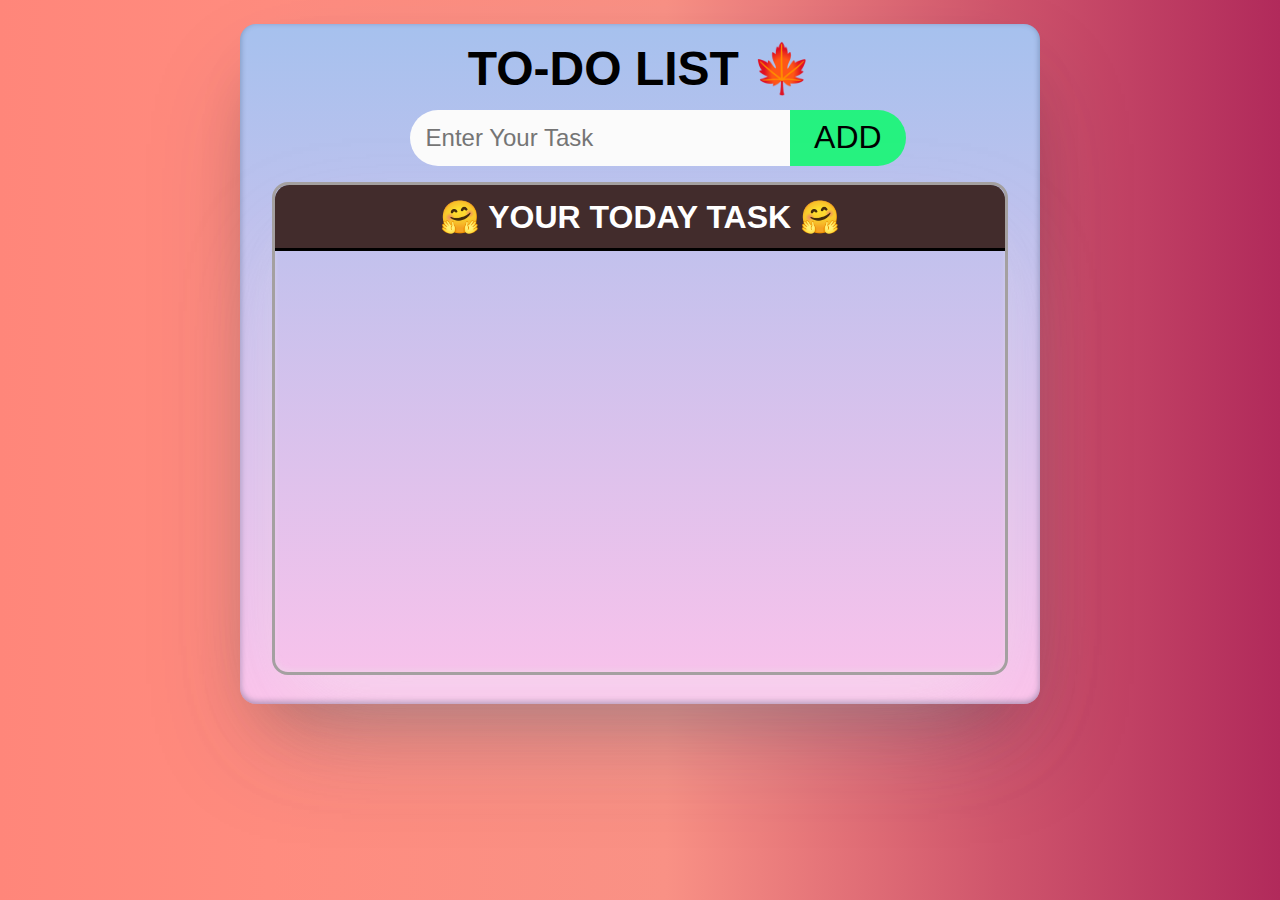
<file: index.html>
<!DOCTYPE html>
<html lang="en">
  <head>
    <meta charset="UTF-8" />
    <meta name="viewport" content="width=device-width, initial-scale=1.0" />
    <!-- link font Awesome file -->
    <link
      rel="stylesheet"
      href="https://cdnjs.cloudflare.com/ajax/libs/font-awesome/6.6.0/css/all.min.css"
      integrity="sha512-Kc323vGBEqzTmouAECnVceyQqyqdsSiqLQISBL29aUW4U/M7pSPA/gEUZQqv1cwx4OnYxTxve5UMg5GT6L4JJg=="
      crossorigin="anonymous"
      referrerpolicy="no-referrer"
    />
    <!-- Linked Css file -->
    <link rel="Stylesheet" href="index.css" />

  <!-- this is for icon link -->
   <link rel="icon" href="Assets/icon-image.webp">

    <!-- this is for link -->
    <title>To-DO List</title>
  </head>
  <body>
    <div class="container">
      <div class="todo-list">
        <h1>TO-DO LIST &#127809</h1>
        <!-- This is a data collection Contain -->
        <div class="contain">
          <input
            class="add_item"
            type="text" id="input-box"
            placeholder="Enter Your Task"
            spellcheck="false"
          />
          <button onclick="addTask()" class="add-btn" >ADD</button>
        </div>

        <!-- here start is output section -->
        <div class="main-contain">
          <div class="taskSection">
            <div class="taskInner"> &#129303 YOUR TODAY TASK  &#129303</div>
            <!--this is heading section-->
            <div class="result">
              <ul id="list-container">
              </ul>
            </div>
          </div>
        </div>
      </div>
    </div>

    <script src="script.js"></script>
  </body>
</html>
</file>
<file: index.css>
* {
  margin: 0;
  padding: 0;
  box-sizing: border-box;
  font-family: "Franklin Gothic Medium", "Arial Narrow", Arial, sans-serif;
}

html {
  font: size 67.6%;
  /* 1rem = 10px */
}
body {
  /* background-color: #9c8181;
  background-color: linear-gradient(90deg, #c56666 0%, #b9a7a7 100%); */
  background-image: linear-gradient(
    to right,
    #ff8177 0%,
    #ff867a 0%,
    #ff8c7f 21%,
    #f99185 52%,
    #cf556c 78%,
    #b12a5b 100%
  );
}
.container {
  height: auto;
  display: flex;
  justify-content: center;
  align-items: center;
  margin: 1.5rem 0.5rem;
}

.todo-list {
  width: 50rem;
  max-height: 42.5rem;
  border-radius: 1rem;
  padding: 1rem;
  background-image: linear-gradient(to top, #fbc2eb 0%, #a6c1ee 100%);
  box-shadow: rgba(50, 50, 93, 0.25) 0px 50px 100px -20px,
    rgba(0, 0, 0, 0.3) 0px 30px 60px -30px,
    rgba(10, 37, 64, 0.35) 0px -2px 6px 0px inset;
}

.todo-list h1 {
  margin-bottom: 0.8rem;
  font-size: 3rem;
  text-align: center;
  font-weight: bold;
}

.contain {
  width: 31rem;
  display: flex;
  justify-content: center;
  align-items: center;
  position: relative;
  left: 20%;
}

.contain .add_item {
  font-size: 1.5rem;
  border-radius: 4rem 0 0 4rem;
  border: none;
  background: #fbfbfb;
  outline: none;
  color: black;
  padding: 1rem 1rem;
  height: 3.5rem;
  flex: 1;
}

.contain .add-btn {
  border: none;
  outline: none;
  display: flex;
  align-items: center;
  justify-content: center;
  font-size: 2rem;
  border-radius: 0 4rem 4rem 0;
  background: rgba(0, 255, 98, 0.792);
  color: #000000;
  padding: 0 1.5rem;
  height: 3.5rem;
  cursor: pointer;
}

/* here start main section */

.main-contain {
  width: 100%;
  padding: 1rem;
  gap: 1rem;
}

.taskSection {
  height: 30.8rem;
  border: 0.2rem Solid rgb(164, 160, 160);
  border-radius: 1rem;
  box-shadow: rgba(243, 243, 243, 0.25) 0px 50px 100px -20px,
    rgba(250, 249, 249, 0.3) 0px 30px 60px -30px,
    rgba(231, 232, 233, 0.35) 0px -2px 6px 0px inset;
}

.taskInner {
  background-color: rgb(66, 44, 44);
  text-align: center;
  font-size: 2rem;
  font-weight: 800;
  border-bottom: 0.2rem Solid rgb(0, 0, 0);
  border-top-right-radius: 0.9rem;
  border-top-left-radius: 0.9rem;
  padding: 0.8rem;
  color: white;
}

.result {
  max-height: 24rem;
  overflow-y: auto;
  padding: 10px;
  box-sizing: border-box;
}

.result::-webkit-scrollbar-thumb {
  background-color: #dcdcdc;
}
.result::-webkit-scrollbar-thumb:hover {
  background-color: #a5a5a5;
}

.list-container {
  list-style: none;
  padding: 0;
  margin: 0;
}

.list-container li {
  word-wrap: break-word;
  padding: 10px;
  margin: 5px 0;
  background-color: #000000;
  border: 1px solid #ddd;
  border-radius: 5px;
  display: flex;
  justify-content: space-between;
  align-items: center;
}
.result ul li {
  width: 100%;
  list-style: none;
  font-size: 2rem;
  padding: 0.7rem 0.8rem 1rem 5rem;
  cursor: pointer;
  position: relative;
  margin: 0.5rem;
  border-radius: 2rem;
}

.result ul li:before {
  content: "";
  width: 2rem;
  height: 2rem;
  position: absolute;
  border-radius: 50%;
  background-image: url(Assets/unchecked.png);
  background-size: cover;
  background-position: center;
  top: 1.2rem;
  left: 1.8rem;
}
ul li.checked {
  text-decoration: line-through;
}
ul li.checked:before {
  background-image: url(Assets/checked.png);
}

.delete-btn {
  float: right;
  background-color: red;
  font-size: 1.8rem;
  color: rgb(0, 0, 0);
  border: none;
  padding: 0.5rem 1rem;
  cursor: pointer;
  border-radius: 1rem;
  flex-shrink: 0;
}

.delete-btn:hover {
  background-color: darkred;
}

.congratulation {
  font-size: 2rem;
  padding: 6rem 0;
  color: white;
}

/* Responsive styles for tablet devices (width between 768px to 1024px) */
@media (max-width: 1024px) {
  .todo-list {
    width: 100%;
  }

  .contain {
    width: 100%;
    left: 0;
  }

  .todo-list h1 {
    font-size: 2.5rem;
  }

  .taskInner {
    font-size: 1.3rem;
  }

  .result ul li {
    font-size: 1rem;
  }

  .delete-btn {
    font-size: 0.8rem;
    float: right;
    margin-top: -0.5rem;
    padding: 0.5rem 0.5rem;
  }
  .result ul li:before {
    left: 0.1rem;
  }
  .result ul li {
    padding: 1.7rem 0.8rem 1rem 3rem;
  }
  .main-contain {
    width: 100%;
    margin-top: 1rem;
    gap: 1rem;
    padding: 0;
  }
}

/* Responsive styles for mobile devices (width below 768px) */
@media (max-width: 768px) {
  .todo-list {
    width: 100%;
  }

  .contain {
    flex-direction: column;
    width: 100%;
    left: 0;
  }

  .contain .add_item {
    width: 100%;
    margin-bottom: 10px;
    border-radius: 4rem;
  }

  .contain .add-btn {
    width: 100%;
    border-radius: 4rem;
  }

  .todo-list h1 {
    font-size: 2rem;
  }

  .taskInner {
    font-size: 1.2rem;
  }

  .result ul li {
    font-size: 1rem;
  }

  .delete-btn {
    font-size: 0.8rem;
    float: right;
    margin-top: -0.5rem;
    padding: 0.5rem 0.5rem;
  }

  .taskSection {
    height: auto;
  }

  .result {
    max-height: 20rem;
  }
  .result ul li:before {
    left: 0.1rem;
  }
  .result ul li {
    padding: 1.7rem 0.8rem 1rem 3rem;
  }
  .main-contain {
    width: 100%;
    margin-top: 1rem;
    padding: 0;
    gap: 1rem;
  }
}
</file>
